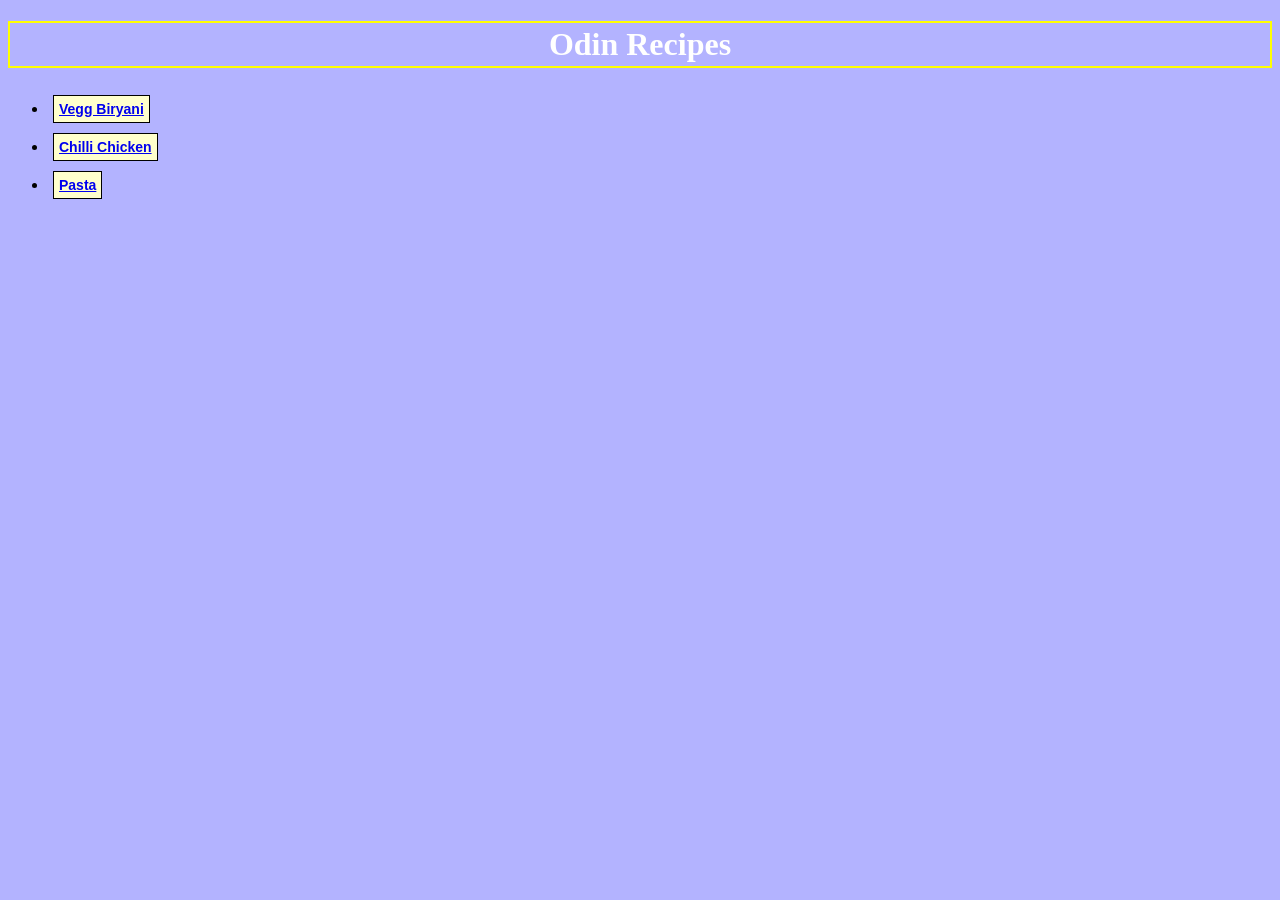
<file: index.html>
<!DOCTYPE html>
<html lang="en">
  <head>
    <meta charset="UTF-8">
    <title>Odin Recipes</title>
    <link rel="stylesheet" href="Style.css">
  </head>
  <body class="bdy">
    <h1 class="txt">Odin Recipes</h1>
    <ul class="txxt">
    <li><button><a href="recipes/biryani.html">Vegg Biryani</a></button></li>
    <li><button><a href="recipes/chilli-chicken.html">Chilli Chicken</a></button></li>
    <li><button><a href="recipes/pasta.html">Pasta</a></button></li>
    
    </ul>
  </body>
</html>
</file>
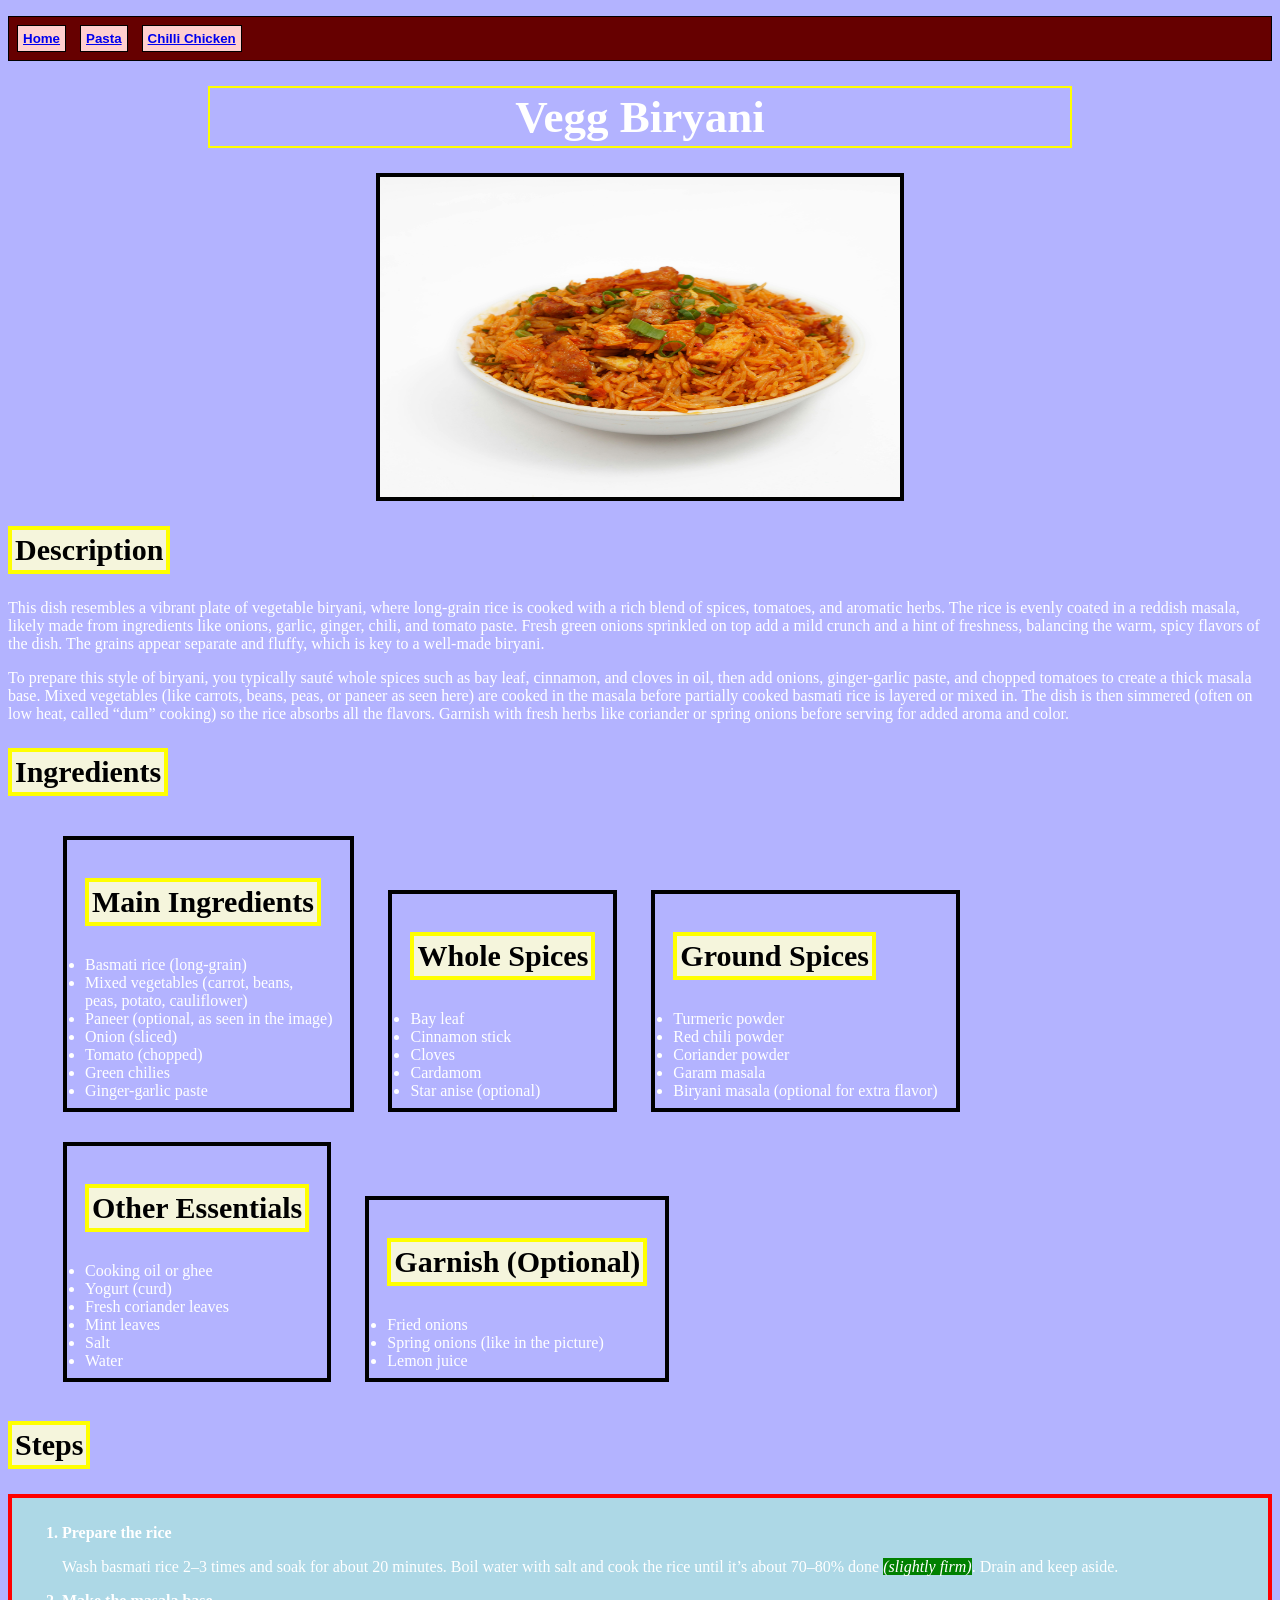
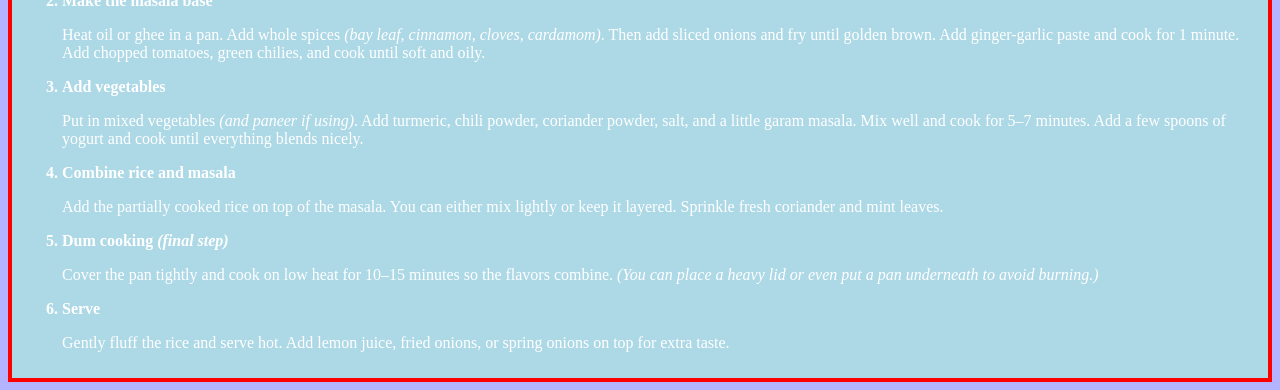
<file: recipes/biryani.html>
<!DOCTYPE html>
<html lang="en">
  <head>
    <meta charset="UTF-8">
    <title>Biryani</title>
    <link rel="stylesheet" href="biryani.css">
  </head>
  <body class="bgcol" class="txt">
    <ul id="ul1">
    <button id="btn"><a href="../index.html">Home</a></button>
    <button id="btn"><a href="../pasta.html">Pasta</a></button>
    <button id="btn"><a href="../chilli-chicken.html">Chilli Chicken</a></button>
    </ul>
    <h1 id="txt">Vegg Biryani</h1>
    <img src="../images/recipee.jpg"  alt="image of vegg biryani" class="img">
    <h2 class="h2">Description</h2>
    <p class="p1">This dish resembles a vibrant plate of vegetable biryani, where long-grain rice is cooked with a rich blend of spices, tomatoes, and aromatic herbs. The rice is evenly coated in a reddish masala, likely made from ingredients like onions, garlic, ginger, chili, and tomato paste. Fresh green onions sprinkled on top add a mild crunch and a hint of freshness, balancing the warm, spicy flavors of the dish. The grains appear separate and fluffy, which is key to a well-made biryani.</p>

    <p>To prepare this style of biryani, you typically sauté whole spices such as bay leaf, cinnamon, and cloves in oil, then add onions, ginger-garlic paste, and chopped tomatoes to create a thick masala base. Mixed vegetables (like carrots, beans, peas, or paneer as seen here) are cooked in the masala before partially cooked basmati rice is layered or mixed in. The dish is then simmered (often on low heat, called “dum” cooking) so the rice absorbs all the flavors. Garnish with fresh herbs like coriander or spring onions before serving for added aroma and color.</p>
    <h2 class="h2">Ingredients</h2>
    <ul>
      <div class="one">
      <h3>Main Ingredients</h3>
      
      <li>Basmati rice (long-grain)</li>
      <li>Mixed vegetables (carrot, beans,<br> peas, potato, cauliflower)</li>
      <li>Paneer (optional, as seen in the image)</li>
      <li>Onion (sliced)</li>
      <li>Tomato (chopped)</li>
      <li>Green chilies</li>
      <li>Ginger-garlic paste</li>
      </div>
      
      <div class="one">
      <h3>Whole Spices</h3>
      
      <li>Bay leaf</li>
      <li>Cinnamon stick</>
      <li>Cloves</li>
      <li>Cardamom</li>
      <li>Star anise (optional)</li>
      </div>
      
      <div class="one">
      <h3>Ground Spices</h3>
      
      <li>Turmeric powder</li>
      <li>Red chili powder</li>
      <li>Coriander powder</li>
      <li>Garam masala</li>
      <li>Biryani masala (optional for extra flavor)</li>
      </div>
      
      <div class="one">
      <h3>Other Essentials</h3>
      
      <li>Cooking oil or ghee</li>
      <li>Yogurt (curd)</li>
      <li>Fresh coriander leaves</li>
      <li>Mint leaves</li>
      <li>Salt</li>
      <li>Water</li>
      </div>
      
      <div class="one">
      <h3>Garnish (Optional)</h3>
      
      <li>Fried onions</li>
      <li>Spring onions (like in the picture)</li>
      <li>Lemon juice</li>
      </div>
    </ul>
    
    <h2 class="h2">Steps</h2>
    
    <div class="blk2">
    <ol>
      <strong><li>Prepare the rice</li></strong>
      <p>Wash basmati rice 2–3 times and soak for about 20 minutes. Boil water with salt and cook the rice until it’s about 70–80% done <em class="em">(slightly firm)</em>. Drain and keep aside.</p>
      <strong><li>Make the masala base</li></strong>
      <p>Heat oil or ghee in a pan. Add whole spices<em> (bay leaf, cinnamon, cloves, cardamom)</em>. Then add sliced onions and fry until golden brown. Add ginger-garlic paste and cook for 1 minute. Add chopped tomatoes, green chilies, and cook until soft and oily.</p>
      <strong><li>Add vegetables</li></strong>
      <p>Put in mixed vegetables<em> (and paneer if using)</em>. Add turmeric, chili powder, coriander powder, salt, and a little garam masala. Mix well and cook for 5–7 minutes. Add a few spoons of yogurt and cook until everything blends nicely.</p>
      <strong><li>Combine rice and masala</li></strong>
      <p>Add the partially cooked rice on top of the masala. You can either mix lightly or keep it layered. Sprinkle fresh coriander and mint leaves.</p>
      <strong><li>Dum cooking <em>(final step)</em></li></strong>
      <p>Cover the pan tightly and cook on low heat for 10–15 minutes so the flavors combine. <em>(You can place a heavy lid or even put a pan underneath to avoid burning.)</em></p>
      <strong><li>Serve</li></strong>
      <p>Gently fluff the rice and serve hot. Add lemon juice, fried onions, or spring onions on top for extra taste.</p>
    </ol>
    </div>
  </body>
</html>
</file>
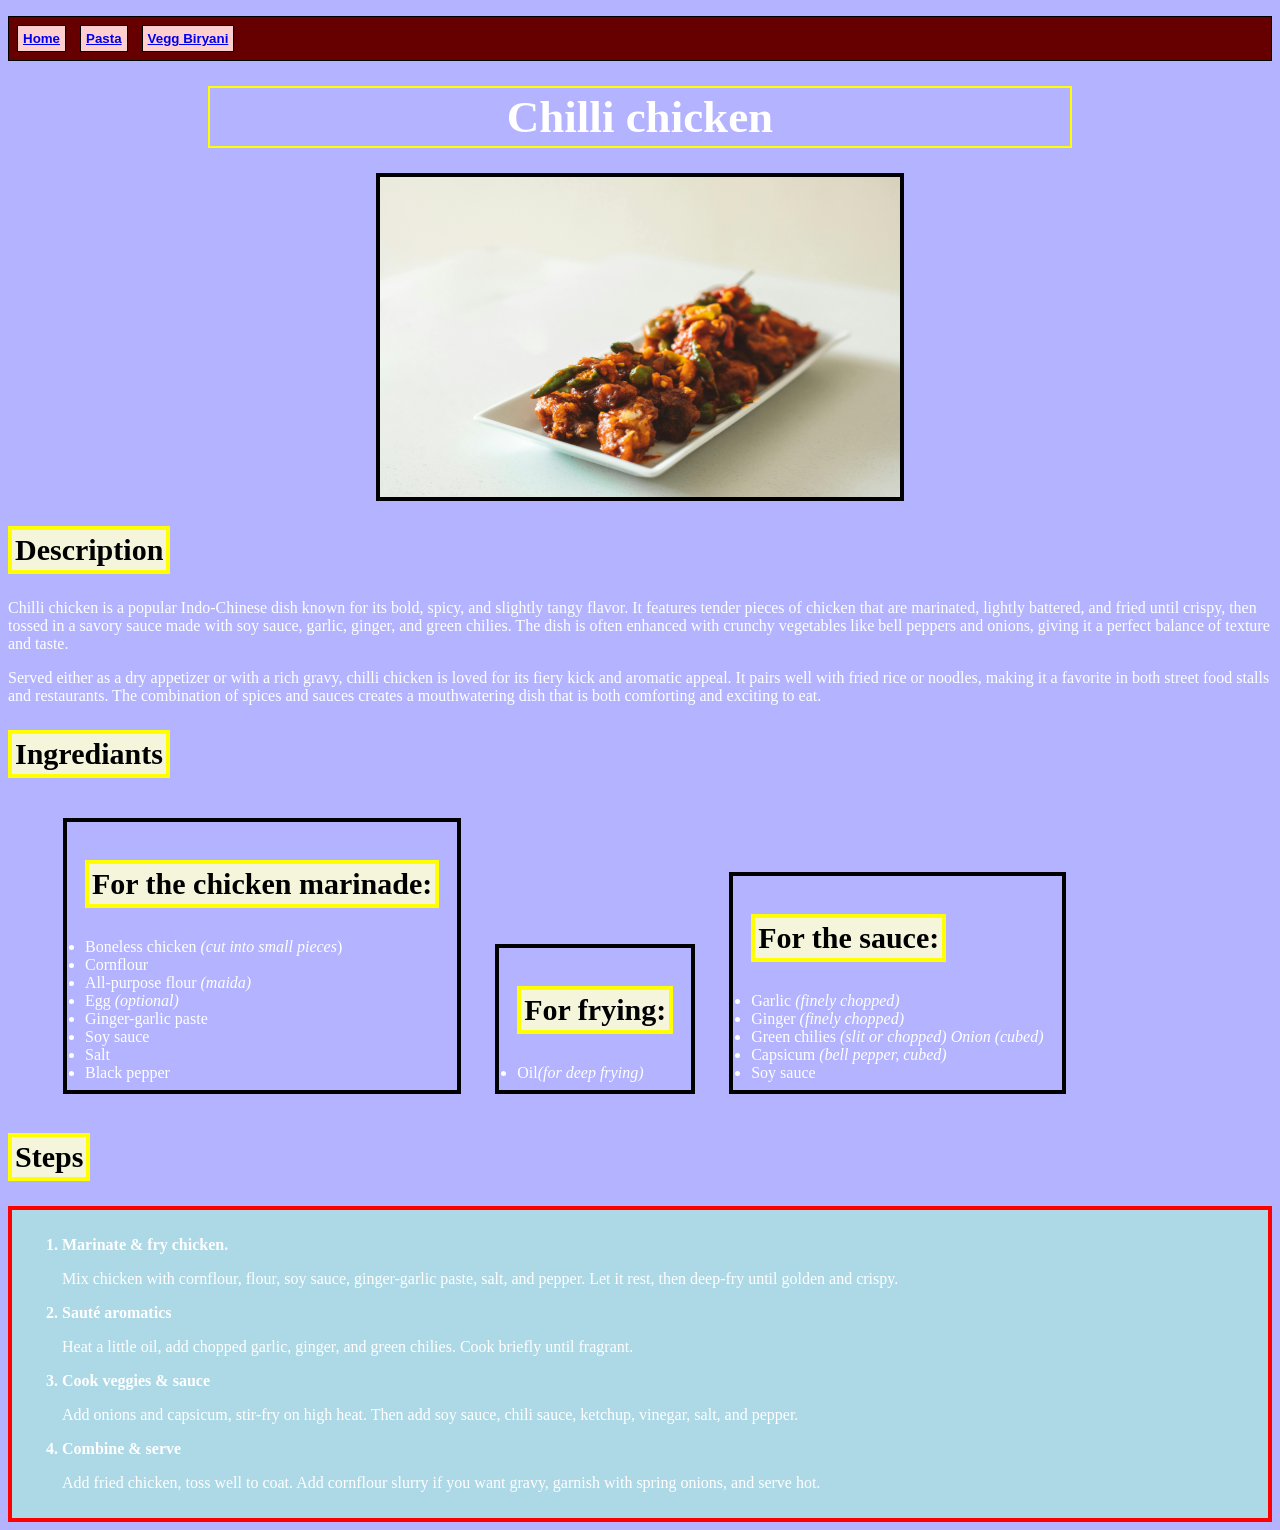
<file: recipes/chilli-chicken.html>
<!DOCTYPE html>
<html lang="en">
  <head>
    <meta charset="UTF-8">
    <title>Chilli Chicken</title>
    <link rel="stylesheet" href="chilli-chicken.css">
  </head>
  
  <body class="bgcol" class="txt">
    <ul id="ul1">
    <button id="btn"><a href="../index.html">Home</a></button>
    <button id="btn"><a href="../pasta.html">Pasta</a></button>
    <button id="btn"><a href="../biryani.html">Vegg Biryani</a></button>
    </ul>
    <h1 id="txt">Chilli chicken</h1>
    <img src="../images/Chicken-chilli.jpg"  alt="image of chilli chicken"class="img">
    <h2 class="h2">Description</h2>
    <p class="p1">Chilli chicken is a popular Indo-Chinese dish known for its bold, spicy, and slightly tangy flavor. It features tender pieces of chicken that are marinated, lightly battered, and fried until crispy, then tossed in a savory sauce made with soy sauce, garlic, ginger, and green chilies. The dish is often enhanced with crunchy vegetables like bell peppers and onions, giving it a perfect balance of texture and taste.</p>
    
    <p>Served either as a dry appetizer or with a rich gravy, chilli chicken is loved for its fiery kick and aromatic appeal. It pairs well with fried rice or noodles, making it a favorite in both street food stalls and restaurants. The combination of spices and sauces creates a mouthwatering dish that is both comforting and exciting to eat.</p>
    <h2 class="h2">Ingrediants</h2>
    <ul>
      <div class="one">
      <h3>For the chicken marinade:</h3>
      
      <li>Boneless chicken <em>(cut into small pieces</em>)</li>
      <li>Cornflour</li>
      <li>All-purpose flour <em>(maida)</em></li>
      <li>Egg <em>(optional)</em></li>
      <li>Ginger-garlic paste</li>
      <li>Soy sauce</li>
      <li>Salt</li>
      <li>Black pepper</li>
      </div>
      
      <div class="one">
      <h3>For frying:</h3>
      
      <li>Oil<em>(for deep frying)</em></li>
      </div>
      
      <div class="one">
      <h3>For the sauce:</h3>
      <li>Garlic <em>(finely chopped)</em></li>
      <li>Ginger <em>(finely chopped)</em></li>
      <li>Green chilies <em>(slit or chopped)
      Onion (cubed)</em></li>
      <li>Capsicum <em>(bell pepper, cubed)</em></li>
      <li>Soy sauce</li>
      </div>
      </ul>
      
      
      <h2 class="h2">Steps</h3>
      
      <div class="blk2">
      <ol>
        <strong><li>Marinate & fry chicken.</li></strong>
        <p>Mix chicken with cornflour, flour, soy sauce, ginger-garlic paste, salt, and pepper. Let it rest, then deep-fry until golden and crispy.</p>
        <strong><li>Sauté aromatics</li></strong>
        <p>Heat a little oil, add chopped garlic, ginger, and green chilies. Cook briefly until fragrant.</p>
        
        <strong><li>Cook veggies & sauce</li></strong>
        <p>Add onions and capsicum, stir-fry on high heat. Then add soy sauce, chili sauce, ketchup, vinegar, salt, and pepper.</p>
        
        <strong><li>Combine & serve</li></strong>
        <p>Add fried chicken, toss well to coat. Add cornflour slurry if you want gravy, garnish with spring onions, and serve hot.</p>
      </ol>
      </div>
  </body>
</html>
</file>
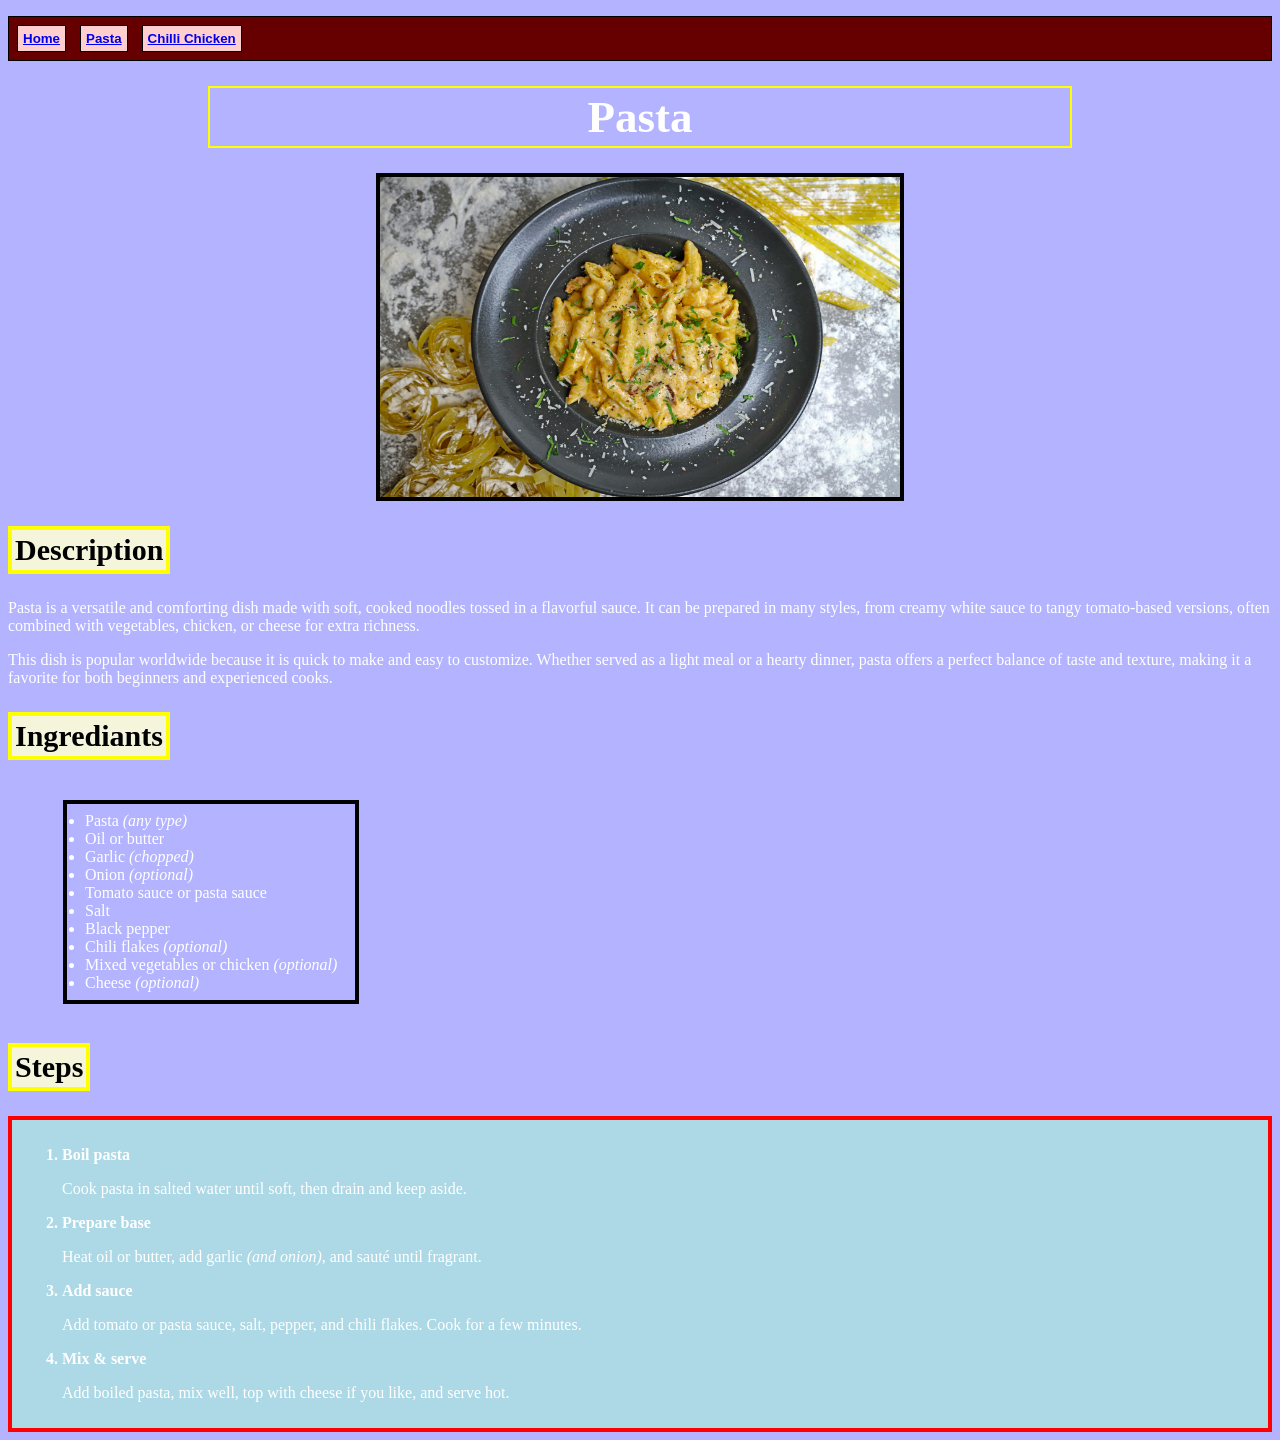
<file: recipes/pasta.html>
<!DOCTYPE html>
<html lang="en">
  <head>
    <meta charset="UTF-8">
    <title>Pasta</title>
    <link rel="stylesheet" href="pasta.css"
  </head>
  
  <body class="bgcol" class="txt">
    <ul id="ul1">
    <button id="btn"><a href="../index.html">Home</a></button>
    <button id="btn"><a href="../pasta.html">Pasta</a></button>
    <button id="btn"><a href="../chilli-chicken.html">Chilli Chicken</a></button>
    </ul>
    <h1 id="txt">Pasta</h1>
    <img src="../images/pasta.jpg"  alt="image of pasta" class="img">
    <h2 class="h2">Description</h2>
    <p class="p1">Pasta is a versatile and comforting dish made with soft, cooked noodles tossed in a flavorful sauce. It can be prepared in many styles, from creamy white sauce to tangy tomato-based versions, often combined with vegetables, chicken, or cheese for extra richness.</p>
    
    <p>This dish is popular worldwide because it is quick to make and easy to customize. Whether served as a light meal or a hearty dinner, pasta offers a perfect balance of taste and texture, making it a favorite for both beginners and experienced cooks.</p>
    
    <h2 class="h2">Ingrediants</h2>
    <ul>
      <div class="one">
      <li>Pasta <em>(any type)</em></li>
      <li>Oil or butter</li>
      <li>Garlic <em> (chopped)</em></li>
      <li>Onion<em> (optional)</em></li>
      <li>Tomato sauce or pasta sauce</li>
      <li>Salt</li>
      <li>Black pepper</li>
      <li>Chili flakes <em>(optional)</em></li>
      <li>Mixed vegetables or chicken <em>(optional)</em></li>
      <li>Cheese <em> (optional)</em></li>
      </div>
    </ul>
    
    <h2 class="h2">Steps</h2>
    <div class="blk2">
    <ol>
      <strong><li>Boil pasta</li></strong>
      <p>Cook pasta in salted water until soft, then drain and keep aside.</p>
      
      <strong><li>Prepare base</li></strong>
      <p>Heat oil or butter, add garlic <em>(and onion)</em>, and sauté until fragrant.</p>
      
      <strong><li>Add sauce</li></strong>
      <p>Add tomato or pasta sauce, salt, pepper, and chili flakes. Cook for a few minutes.</p>
      
      <strong><li>Mix & serve</li></strong>
      <p>Add boiled pasta, mix well, top with cheese if you like, and serve hot.</p>
    </ol>
    </div>
    
  
    
  </body>
</html>
</file>
<file: Style.css>
.bdy {
  background-color: #b3b3ff;
  font-family: "Times New Roman", Times, serif;
}

.txt{
  color: white;
  text-align: center;
  border: 2px solid yellow;
  padding: 3px;
}

button {
  background-color: #ffffcc;
  margin: 5px;
  border: 1px solid black;
  padding: 5px ;
  font-size: 14px;
  font-weight: bold;

}

.txxt {
  font-weight: bold;
}
</file>
<file: recipes/biryani.css>
.bgcol{
  background-color: #b3b3ff;
  font-family: "Times New Roman", Times, serif;
}

.txt, .bgcol {
  color: white;
}

#txt{
  text-align: center;
  border: 2px solid yellow;
  padding: 3px ;
  margin: 25px ;
  margin-left: 200px;
  margin-right: 200px;
  font-size: 45px ;
  font-weight: bold;
}

.img{
  display: block;
  border: 4px solid black;
  margin: 0 auto;
  height: 320px;
  width: 520px;
}

.h2, h3{
  font-size: 30px;
  border: 4px solid yellow;
  width: fit-content;
  padding: 3px;
  background-color: beige;
  color: black;
}

.one {
  display: inline-block;
  border: 4px solid black;
  padding: 8px 18px;
  margin: 15px;
}

.em {
  background-color: green;
}

.blk2 {
  border: 4px solid red;
  padding:10px ;
  background-color: lightblue;
}
#btn {
  background-color: #ffcfcf;
  margin: 5px;
  border: 1px solid black;
  padding: 5px ;
  font-weight: bold;
}

#ul1 {
  border: 1px solid black;
  padding: 3px;
  background-color: #660000 ;
  
}
</file>
<file: recipes/chilli-chicken.css>
#btn {
  background-color: #ffcfcf;
  margin: 5px;
  border: 1px solid black;
  padding: 5px ;
  font-weight: bold;
}

#ul1 {
  border: 1px solid black;
  padding: 3px;
  background-color: #660000 ;
  
}

.bgcol{
  background-color: #b3b3ff;
  font-family: "Times New Roman", Times, serif;
}

.txt, .bgcol {
  color: white;
}


#txt{
  text-align: center;
  border: 2px solid yellow;
  padding: 3px ;
  margin: 25px ;
  margin-left: 200px;
  margin-right: 200px;
  font-size: 45px ;
  font-weight: bold;
}

.img{
  display: block;
  border: 4px solid black;
  margin: 0 auto;
  height: 320px;
  width: 520px;
}

.h2, h3{
  font-size: 30px;
  border: 4px solid yellow;
  width: fit-content;
  padding: 3px;
  background-color: beige;
  color: black;
}

.one {
  display: inline-block;
  border: 4px solid black;
  padding: 8px 18px;
  margin: 15px;
}

.blk2 {
  border: 4px solid red;
  padding:10px ;
  background-color: lightblue;
}
</file>
<file: recipes/pasta.css>
#btn {
  background-color: #ffcfcf;
  margin: 5px;
  border: 1px solid black;
  padding: 5px ;
  font-weight: bold;
}

#ul1 {
  border: 1px solid black;
  padding: 3px;
  background-color: #660000 ;
  
}

.bgcol{
  background-color: #b3b3ff;
  font-family: "Times New Roman", Times, serif;
}

.txt, .bgcol {
  color: white;
}


#txt{
  text-align: center;
  border: 2px solid yellow;
  padding: 3px ;
  margin: 25px ;
  margin-left: 200px;
  margin-right: 200px;
  font-size: 45px ;
  font-weight: bold;
}

.img{
  display: block;
  border: 4px solid black;
  margin: 0 auto;
  height: 320px;
  width: 520px;
}

.h2, h3{
  font-size: 30px;
  border: 4px solid yellow;
  width: fit-content;
  padding: 3px;
  background-color: beige;
  color: black;
}

.one {
  display: inline-block;
  border: 4px solid black;
  padding: 8px 18px;
  margin: 15px;
}

.blk2 {
  border: 4px solid red;
  padding:10px ;
  background-color: lightblue;
}
</file>
